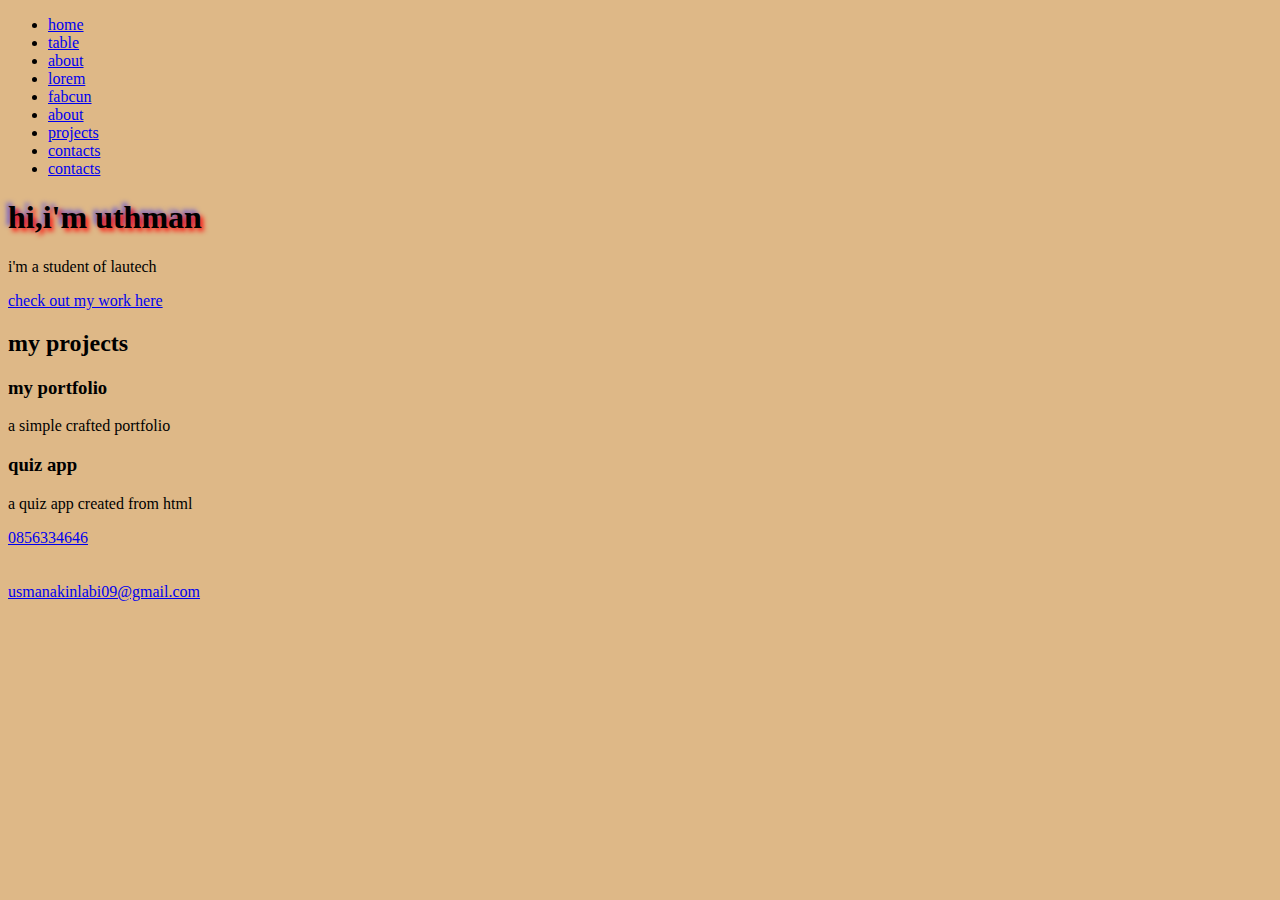
<file: index.html>
<!DOCTYPE html>
<html>
    <head>
        <title>portfolio website</title>
    </head>
    <body>
        <link rel="stylesheet" href="style8.css">
    
    <!--navbar-->
    <nav>
        <ul>
            <li><a href="#home">home</a></li>
            <li><a href="index5.html">table</a></li>
            <li><a href="index6.html">about</a></li>
            <li><a href="index7.html">lorem</a></li>
            <li><a href="fabcun.html">fabcun</a></li>
            <li><a href="index2.html">about</a></li>
            <li><a href="index3.html">projects</a></li>
            <li><a href="video.html">contacts</a></li>
            <li><a href="form.html">contacts</a></li>
        </ul>
    </nav>
    <section id="home" class="hero-section">
        <div class="hero-section">
            <h1>hi,i'm uthman</h1>
            <p>i'm a student of lautech</p>
            <a href="#about" class="btn">check out my work here</a>
        </div>
    </section>

    <!--about section-->

    <section id="about" class="about-section">
        <h2>my projects</h2>
        <div class="project-grid">
            <div class="project-card">
                <h3>my portfolio</h3>
                <p>a simple crafted portfolio</p>
            </div>
        </div>
        <div class="project-card">
            <h3>quiz app</h3>
            <p>a quiz app created from html </p>
        </div>
    </section>
</body>
</html>
<a href="tel:+23480767543">0856334646</a>
<br><br><br>
<a href="mailto:usmanakinlabi09@gmail.com">usmanakinlabi09@gmail.com</a>
</file>
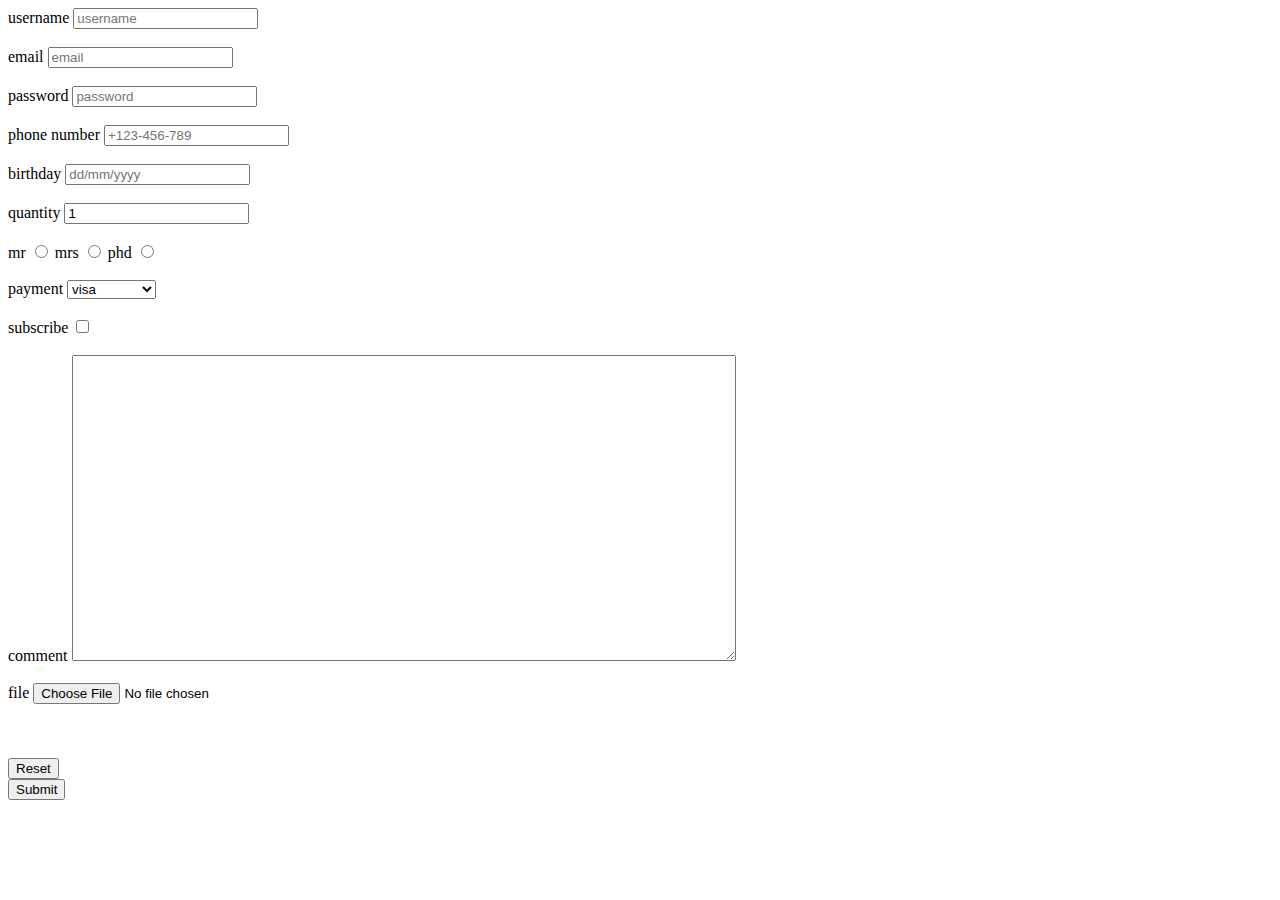
<file: form.html>
<html lang="en">
<head>
    <meta charset="UTF-8">
    <meta name="viewport" content="width=>, initial-scale=1.0">
    <title>Document</title>
</head>
<body>
    <form action="index.php" method="post" enctype="multipart/form-data">
        <label for="username">username</label>
        <input type="text" id="username" required placeholder="username">

        <br><br>
        <label for="email">email</label>
        <input type="email" id="email" class="email" required placeholder="email">

        <br><br>
        <label for="password">password</label>
        <input type="password" id="password" class="password" required placeholder="password">
        <label for=""></label>
        <br><br>

        <label for="phone">phone number</label>
        <input type="phone" id="tel" required placeholder="+123-456-789">
        <br><br>

        <label for="bday">birthday</label>
        <input type="bday" class="bday" required placeholder="dd/mm/yyyy">
        <br><br>

        <label for="quantity">quantity</label>
        <input type="quantity" class="quantity" required placeholder="quantity" min="0" max="99" value="1">
        <br><br>

        <label for="mr">mr</label>
        <input type="radio" class="mr" name="title">
        <label for="mrs">mrs</label>
        <input type="radio" class="mrs" name="title">
        <label for="phd">phd</label>
        <input type="radio" class="phd" name="title">
        <br><br>

        <label for="payment">payment</label>
        <select>
            <option value="visa">visa</option>
            <option value="mastercard">mastercard</option>
            <option value="giftcard">giftcard</option>
        </select>
        <br><br>

        <label for="subscribe">subscribe</label>
        <input type="checkbox" class="subscribe">
        <br><br>
   
        <label for="comment">comment</label>
        <textarea rows="20" cols="80"></textarea>
        <br><br>
 
        <label for="file">file</label>
        <input type="file" class="file" id="file"><br><br>

        <br><br>
        <input type="reset">
        <br>
        <input type="submit"> 


    </form>
</body>
</html>
</file>
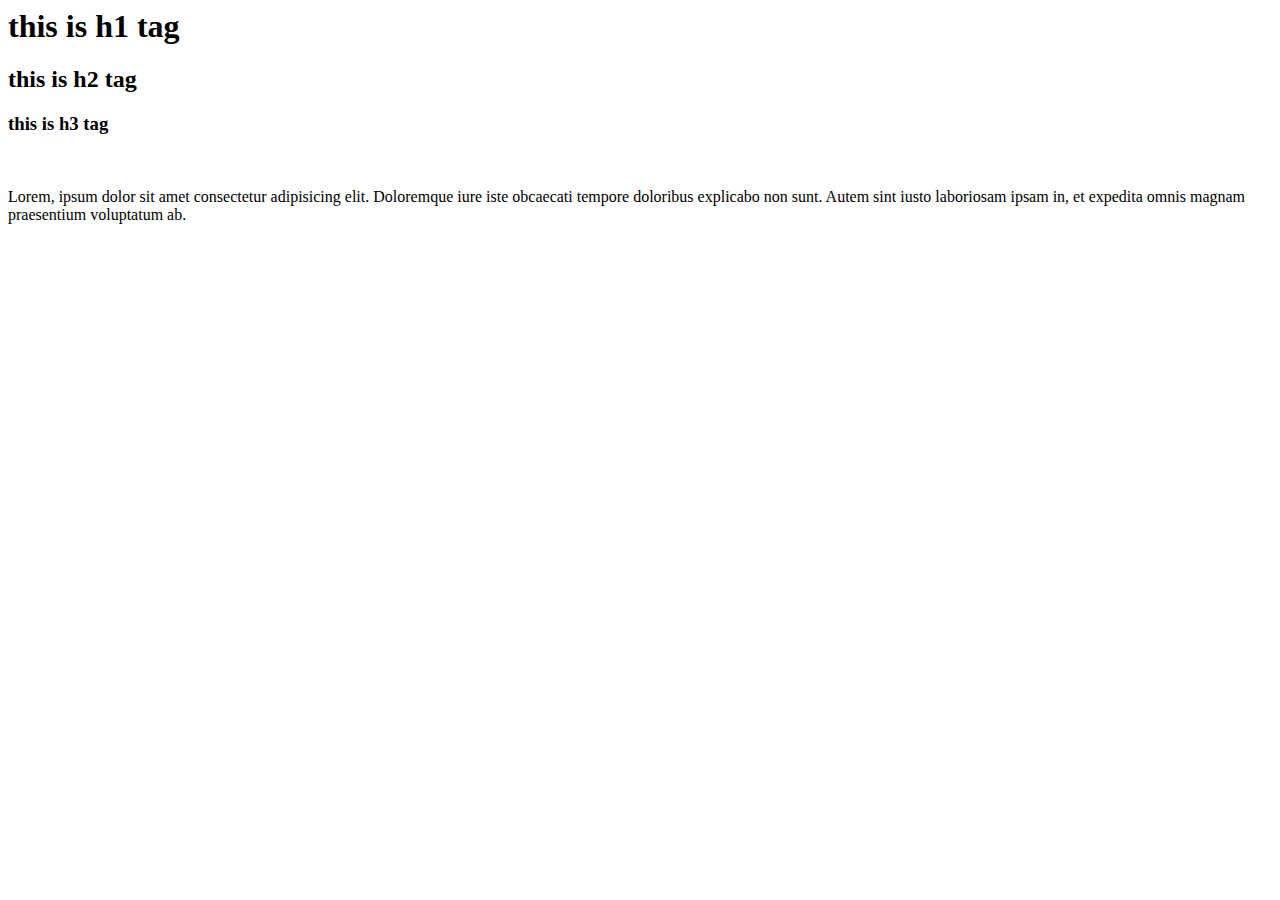
<file: index2.html>
<html lang="en">
<head>
    <meta charset="UTF-8">
    <meta name="viewport" content="width=device-width, initial-scale=1.0">
    <title>marie</title>
</head>
<body>
    <h1>this is h1 tag</h1>
    <h2>this is h2 tag</h2>
    <h3>this is h3 tag</h3>
    <br>
      
    <p>Lorem, ipsum dolor sit amet consectetur adipisicing elit. Doloremque iure iste obcaecati tempore doloribus explicabo non sunt. Autem sint iusto laboriosam ipsam in, et expedita omnis magnam praesentium voluptatum ab.</p>
</body>
</html>
</file>
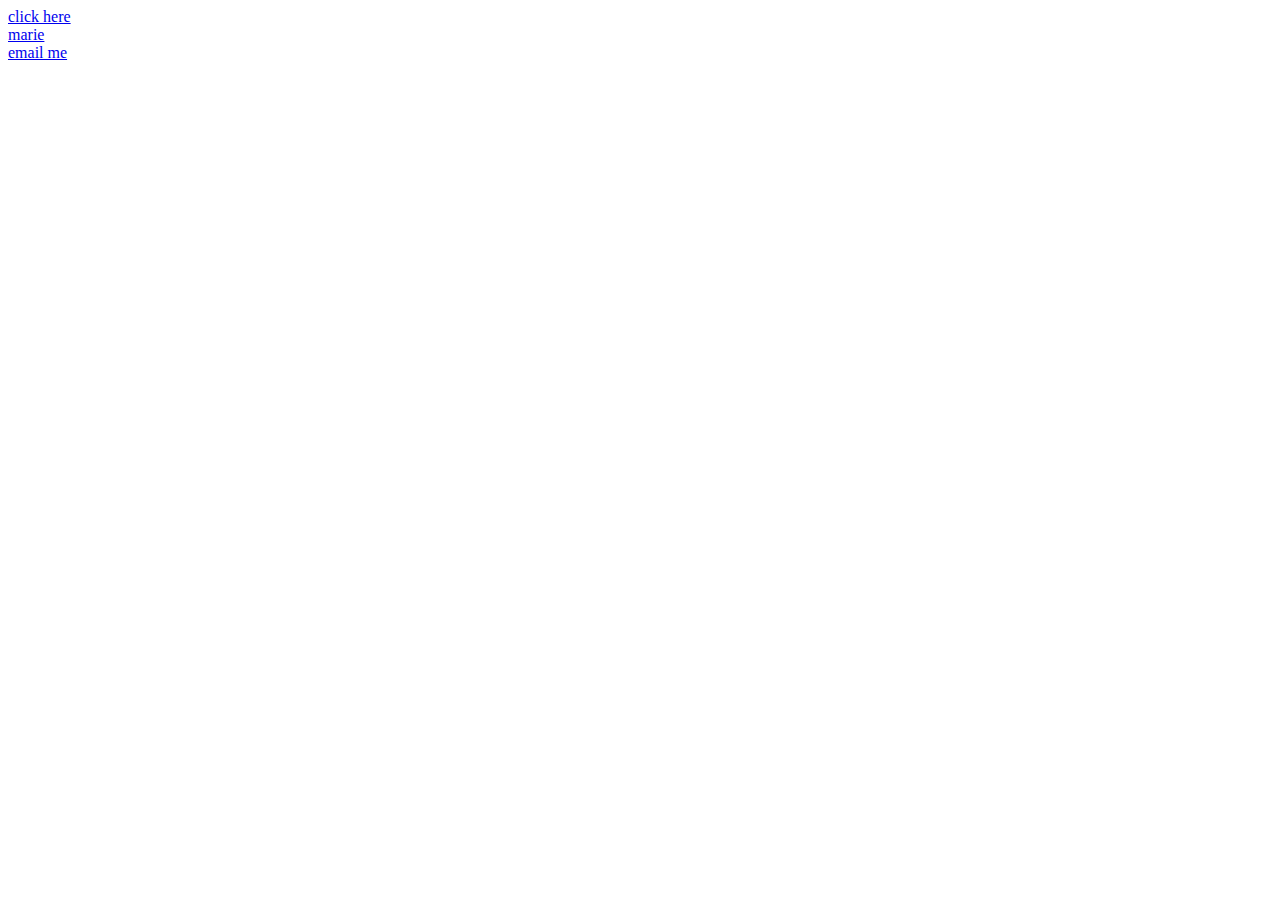
<file: index3.html>
<html lang="en">
<head>
    <meta charset="UTF-8">
    <meta name="viewport" content="width=device-width, initial-scale=1.0">
    <title>my first website</title>
</head>
<body>
    <a href="https://www.instagram.com/luci.emarie5">
        click here
    </a>
<br>    
    <a href="marie.html">
        marie
    </a>
    <audio src=""></audio>
    
<br>
    <a href="emailto:usmanakinlabi09@gmail.com">
        email me
    </a>
</body>
</html>
</file>
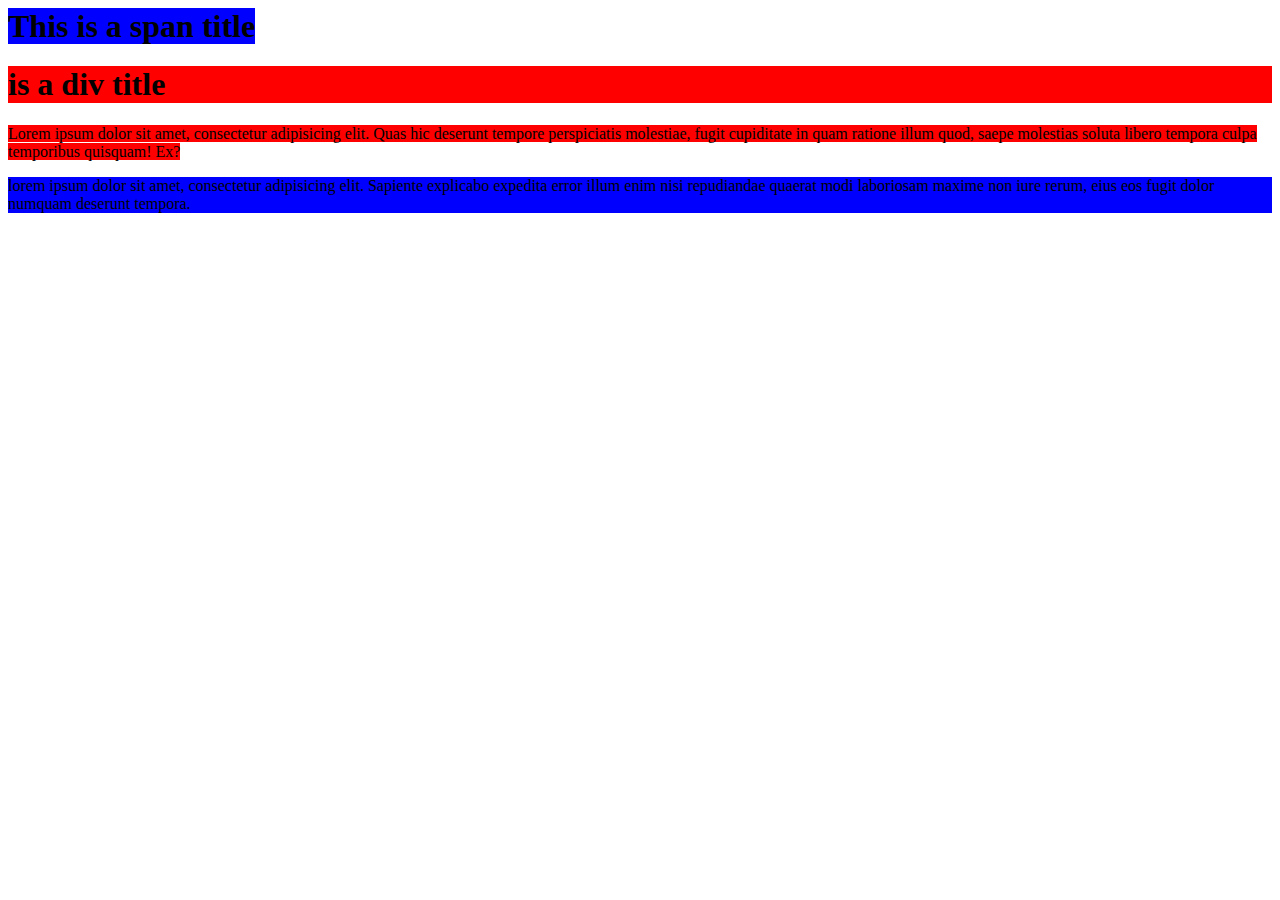
<file: index4.html>
<html lang="en">
<head>
    <meta charset="UTF-8">
    <meta name="viewport" content="width=device-width, initial-scale=1.0">
    <title>Document</title>
</head>
<body>
    <!--GROUP TOGETHER HTML-->
    <!--<span> inline container to group elements for styling purposes -->
    <!--<div> block container to group elements for styling purposes -->

        <h1><span style="background-color: blue;">This is a span title</snap></h1>
        <h1><div style="background-color:red;">is a div title</div></h1>

        <p><span style="background-color: red;">Lorem ipsum dolor sit amet, consectetur adipisicing elit. Quas hic deserunt tempore perspiciatis molestiae, fugit cupiditate in quam ratione illum quod, saepe molestias soluta libero tempora culpa temporibus quisquam! Ex?</span></p>

        <p><div style="background-color: blue;">lorem ipsum dolor sit amet, consectetur adipisicing elit. Sapiente explicabo expedita error illum enim nisi repudiandae quaerat modi laboriosam maxime non iure rerum, eius eos fugit dolor numquam deserunt tempora.</div></p>
</body>
</html>
</file>
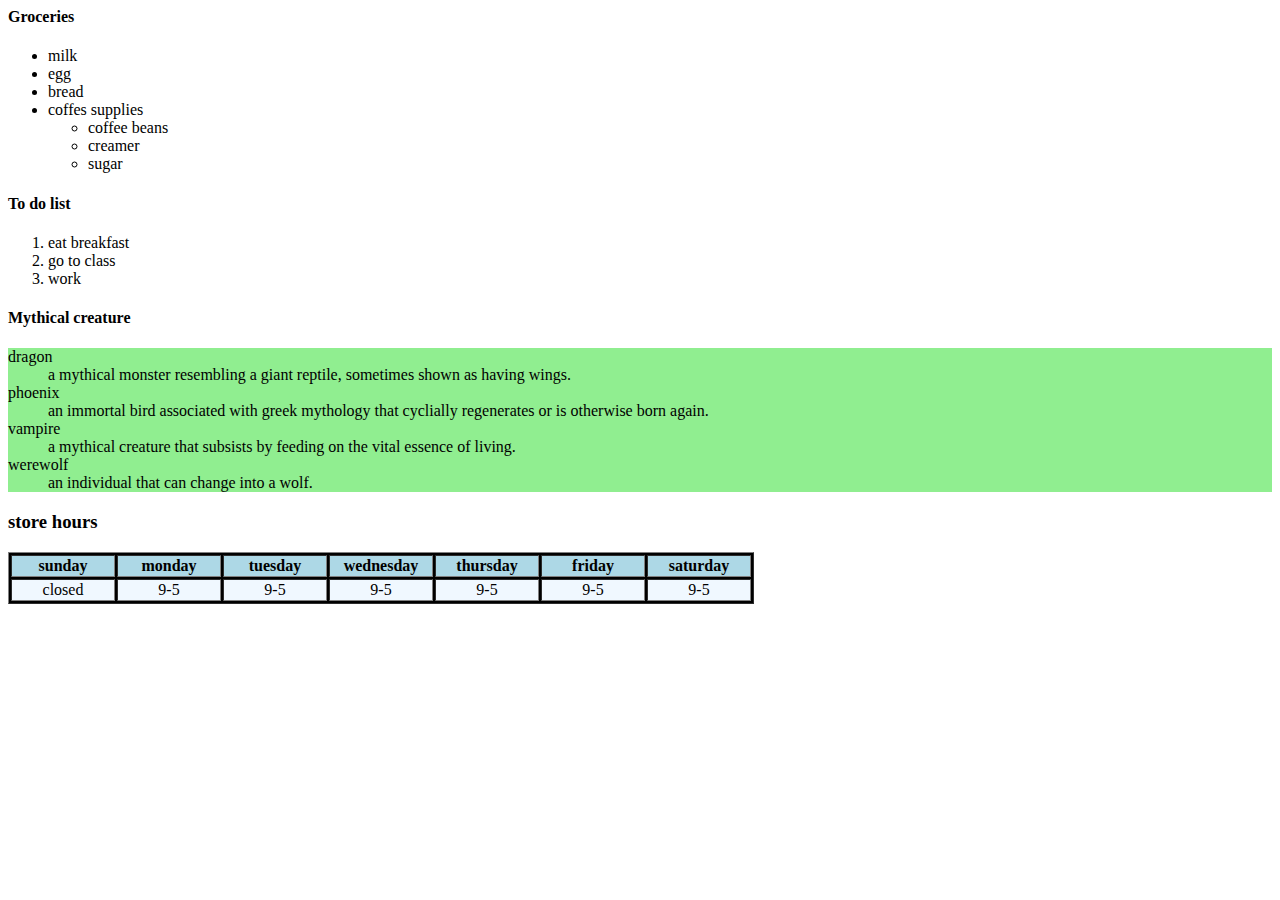
<file: index5.html>
<html lang="en">
<head>
    <meta charset="UTF-8">
    <meta name="viewport" content="width=device-width, initial-scale=1.0">
    <title>Document</title>
</head>
<body>
    <!-- unordered list -->
     <h4>Groceries</h4>
     <ul>
        <li>milk</li>
        <li>egg</li>
        <li>bread</li>
        <li>coffes supplies</li>
        <ul>
            <li>coffee beans</li>
            <li>creamer</li>
            <li>sugar</li>
        </ul>
     </ul>

     <!-- ordered list -->
      <h4>To do list</h4>
      <ol>
        <li>eat breakfast</li>
        <li>go to class</li>
        <li>work</li>
      </ol>


      <!-- description list -->
       <h4>Mythical creature</h4>
       <dl style="background-color:lightgreen;">
        <dt>dragon</dt>
        <dd>a mythical monster resembling a giant reptile, sometimes shown as having wings.</dd>
        <dt>phoenix</dt>
        <dd>an immortal bird associated with greek mythology that cyclially regenerates or is otherwise born again.</dd>
        <dt>vampire</dt>
        <dd>a mythical creature that subsists by feeding on the vital essence of living.</dd>
        <dt>werewolf</dt>
        <dd>an individual that can change into a wolf.</dd>
       </dl>  




<h3>store hours</h3>

<table border="1" style="background-color: black;">
    <tr align="center" style="background-color: lightblue;">
        <th width="100">sunday</th>
        <th width="100" >monday</th>
        <th width="100">tuesday</th>
        <th width="100">wednesday</th>
        <th width="100">thursday</th>
        <th width="100">friday</th>
        <th width="100">saturday</th>
    </tr>
    <tr align="center" style="background-color: aliceblue ;">
        <td>closed</td>
        <td>9-5</td>
        <td>9-5</td>
        <td>9-5</td>
        <td>9-5</td>
        <td>9-5</td>
        <td>9-5</td>
    </tr>
</table>

</body>
</html>
</file>
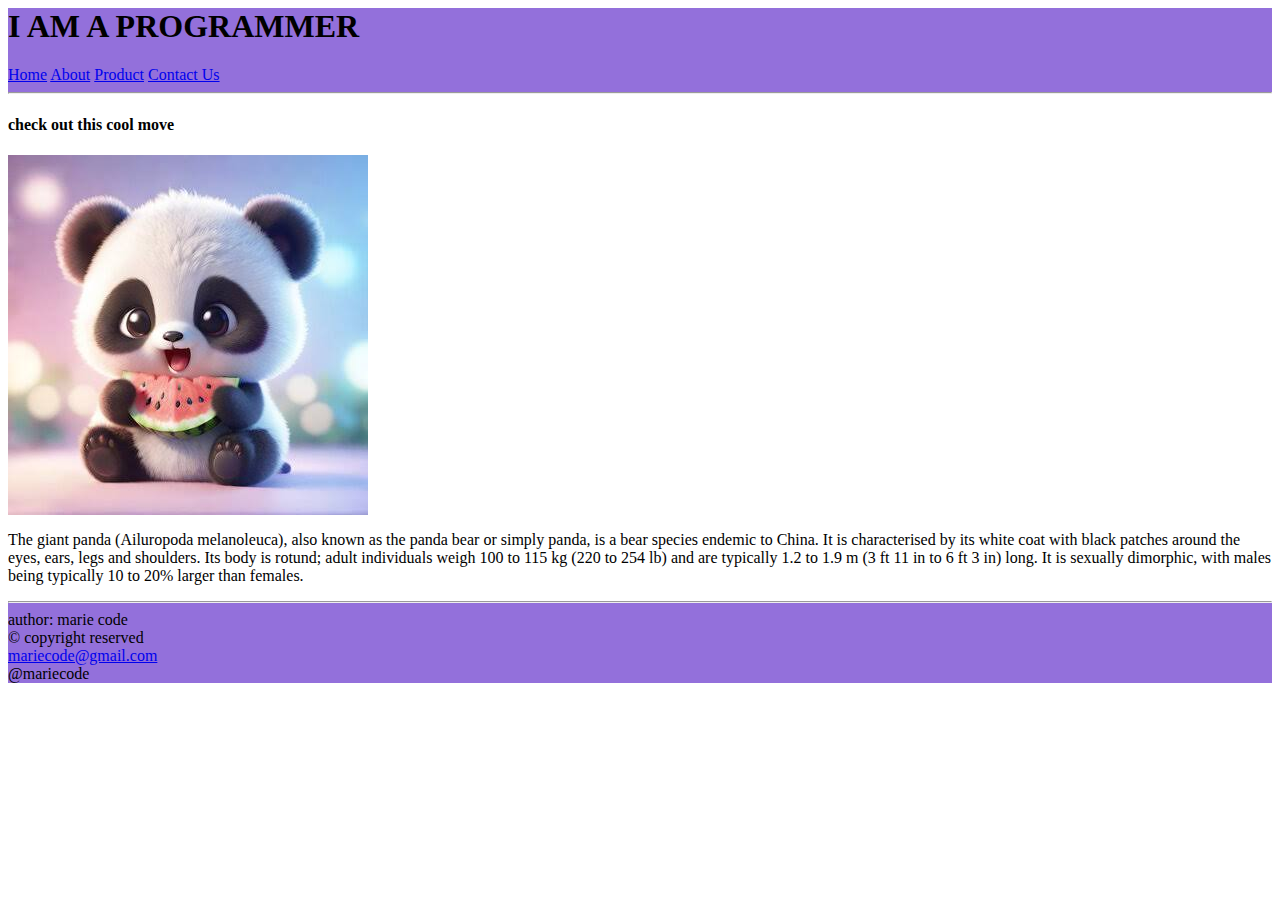
<file: index6.html>
<html lang="en">
<head>
    <meta charset="UTF-8">
    <meta name="viewport" content="width=, initial-scale=1.0">
    <title>marie code</title>
</head>
<body>
    
<header style="background-color: mediumpurple;">
    <h1>I AM A PROGRAMMER</h1>
    <a href="#">Home</a>
    <a href="#">About</a>
    <a href="#">Product</a>
    <a href="#">Contact Us</a>
    <hr>
</header>

<main>
    <h4>check out this cool move</h4>
    <img src="/img/images (56).jpeg" alt="profile picture">
    <p>The giant panda (Ailuropoda melanoleuca), also known as the panda bear or simply panda, is a bear species endemic to China. It is characterised by its white coat with black patches around the eyes, ears, legs and shoulders. Its body is rotund; adult individuals weigh 100 to 115 kg (220 to 254 lb) and are typically 1.2 to 1.9 m (3 ft 11 in to 6 ft 3 in) long. It is sexually dimorphic, with males being typically 10 to 20% larger than females.</p>
</main>
<footer style="background-color: mediumpurple;">
    <hr>
    author: marie code<br>
    &copy; copyright reserved<br>
   <small></small> <a href="mailto:mariecode@gmail.com">mariecode@gmail.com</a></small><br>
   @mariecode
</footer>






</body>
</html>
</file>
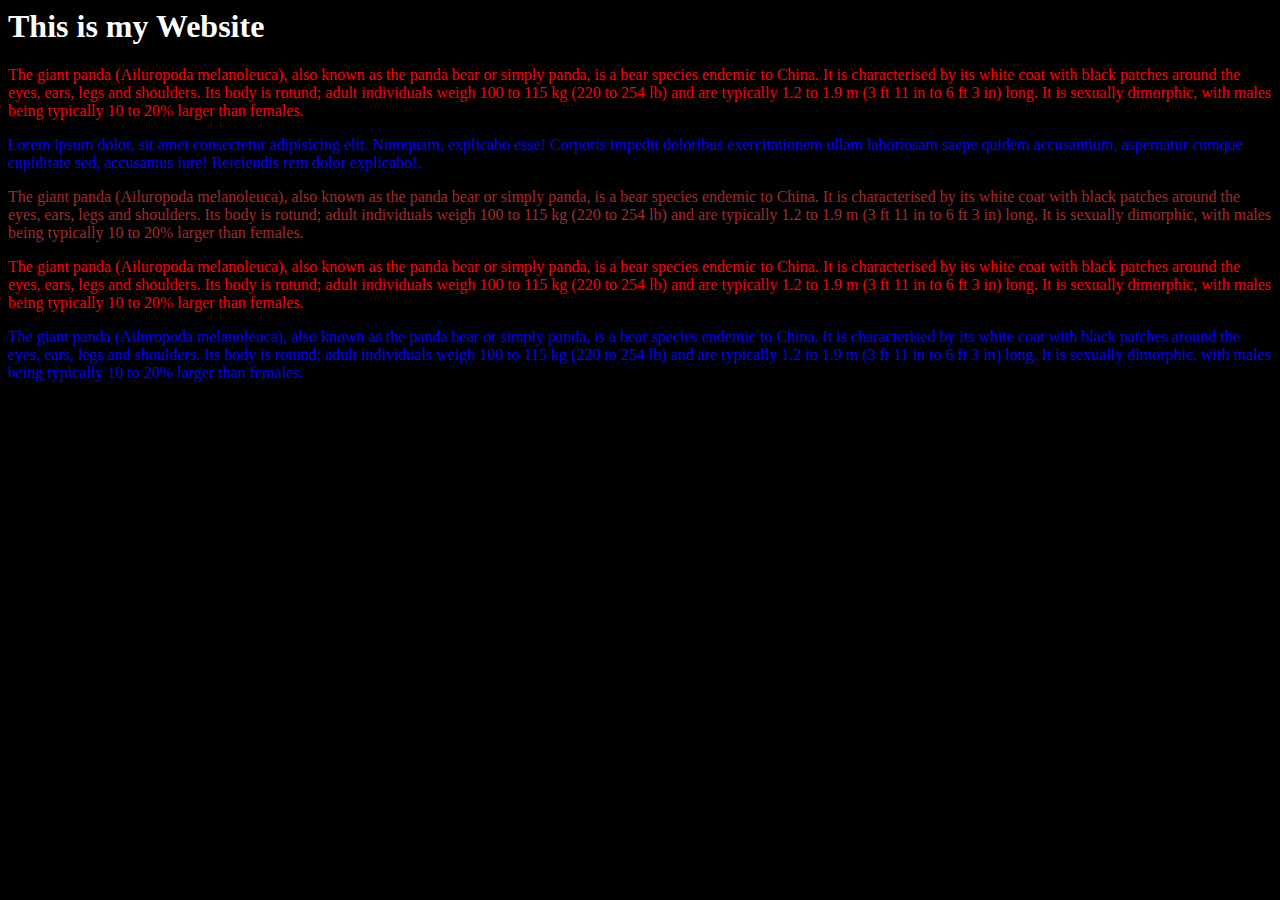
<file: index7.html>
<html lang="en">
<head>
    <meta charset="UTF-8">
    <meta name="viewport" content="width=device-width, initial-scale=1.0">
    <title>Document</title>
</head>
<body style="background-color: black;">
    <!-- inline, internal, external -->

    <h1 style="color: white;">This is my Website</h1>

    <p style="color: red;">The giant panda (Ailuropoda melanoleuca), also known as the panda bear or simply panda, is a bear species endemic to China. It is characterised by its white coat with black patches around the eyes, ears, legs and shoulders. Its body is rotund; adult individuals weigh 100 to 115 kg (220 to 254 lb) and are typically 1.2 to 1.9 m (3 ft 11 in to 6 ft 3 in) long. It is sexually dimorphic, with males being typically 10 to 20% larger than females.</p>
    <p style="color: blue;">Lorem ipsum dolor, sit amet consectetur adipisicing elit. Numquam, explicabo esse! Corporis impedit doloribus exercitationem ullam laboriosam saepe quidem accusantium, aspernatur cumque cupiditate sed, accusamus iure! Reiciendis rem dolor explicabo!.</p>
    <p style="color: brown;">The giant panda (Ailuropoda melanoleuca), also known as the panda bear or simply panda, is a bear species endemic to China. It is characterised by its white coat with black patches around the eyes, ears, legs and shoulders. Its body is rotund; adult individuals weigh 100 to 115 kg (220 to 254 lb) and are typically 1.2 to 1.9 m (3 ft 11 in to 6 ft 3 in) long. It is sexually dimorphic, with males being typically 10 to 20% larger than females.</p>
    <p style="color: red;">The giant panda (Ailuropoda melanoleuca), also known as the panda bear or simply panda, is a bear species endemic to China. It is characterised by its white coat with black patches around the eyes, ears, legs and shoulders. Its body is rotund; adult individuals weigh 100 to 115 kg (220 to 254 lb) and are typically 1.2 to 1.9 m (3 ft 11 in to 6 ft 3 in) long. It is sexually dimorphic, with males being typically 10 to 20% larger than females.</p>
    <p style="color: blue;">The giant panda (Ailuropoda melanoleuca), also known as the panda bear or simply panda, is a bear species endemic to China. It is characterised by its white coat with black patches around the eyes, ears, legs and shoulders. Its body is rotund; adult individuals weigh 100 to 115 kg (220 to 254 lb) and are typically 1.2 to 1.9 m (3 ft 11 in to 6 ft 3 in) long. It is sexually dimorphic, with males being typically 10 to 20% larger than females.</p>
</body>
</html>
</file>
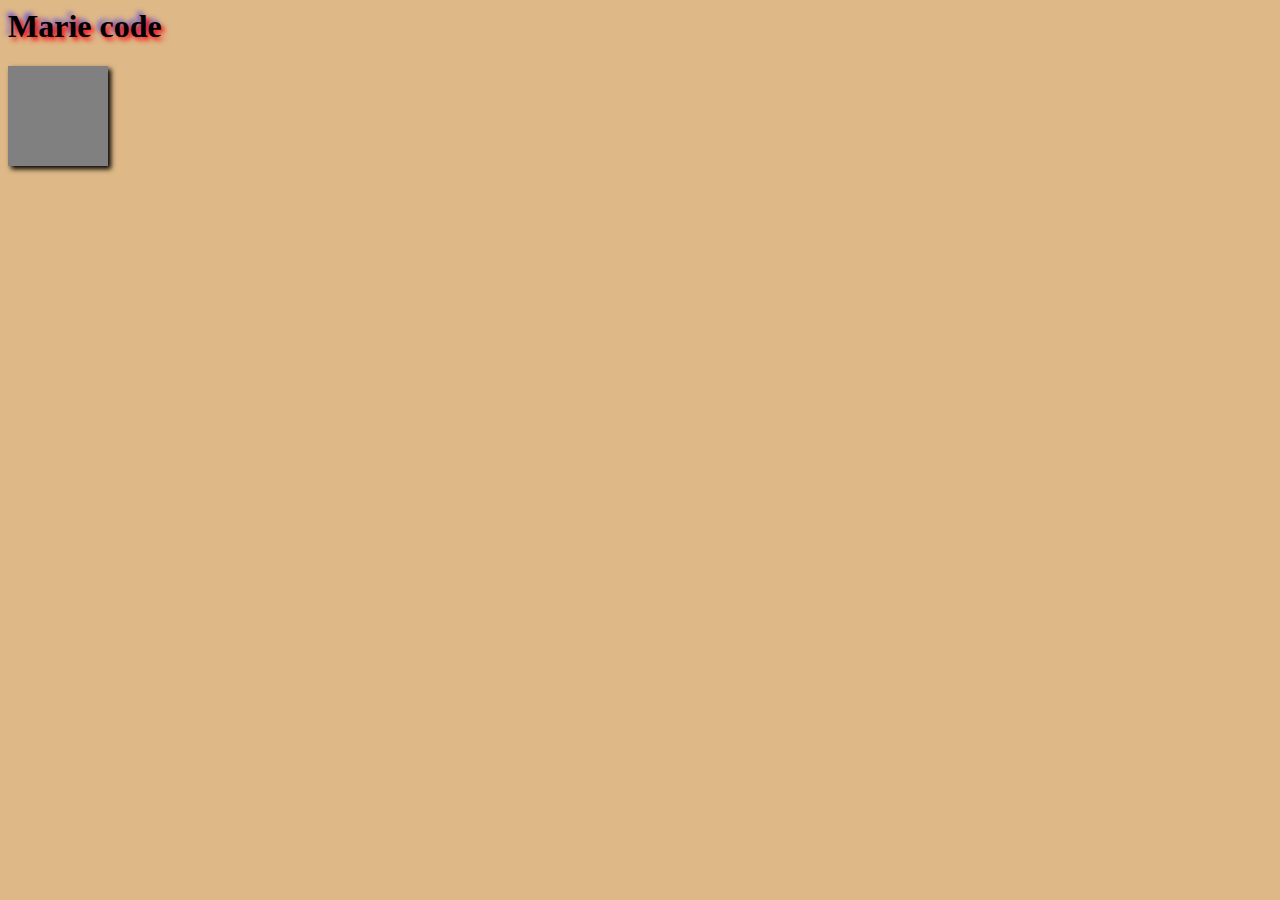
<file: index8.html>
<html lang="en">
<head>
    <meta charset="UTF-8">
    <meta name="viewport" content="width=device-width, initial-scale=1.0">
    <title>Document</title>
    <link rel="stylesheet" href="style8.css">
</head>
<body>
    <h1>Marie code</h1>
    <div id="box1"></div>

</body>
</html>
</file>
<file: style8.css>
h1{
    text-shadow: 3px 3px 5px red, -3px -3px 5px slateblue;
}
#box1{
    width: 100px;
    height: 100px;
    background-color: grey;
    box-shadow: 3px 3px 5px;
}
head{
    color: black;
    background-color: aqua;
}
body
{
    background-color: burlywood;
}
</file>
